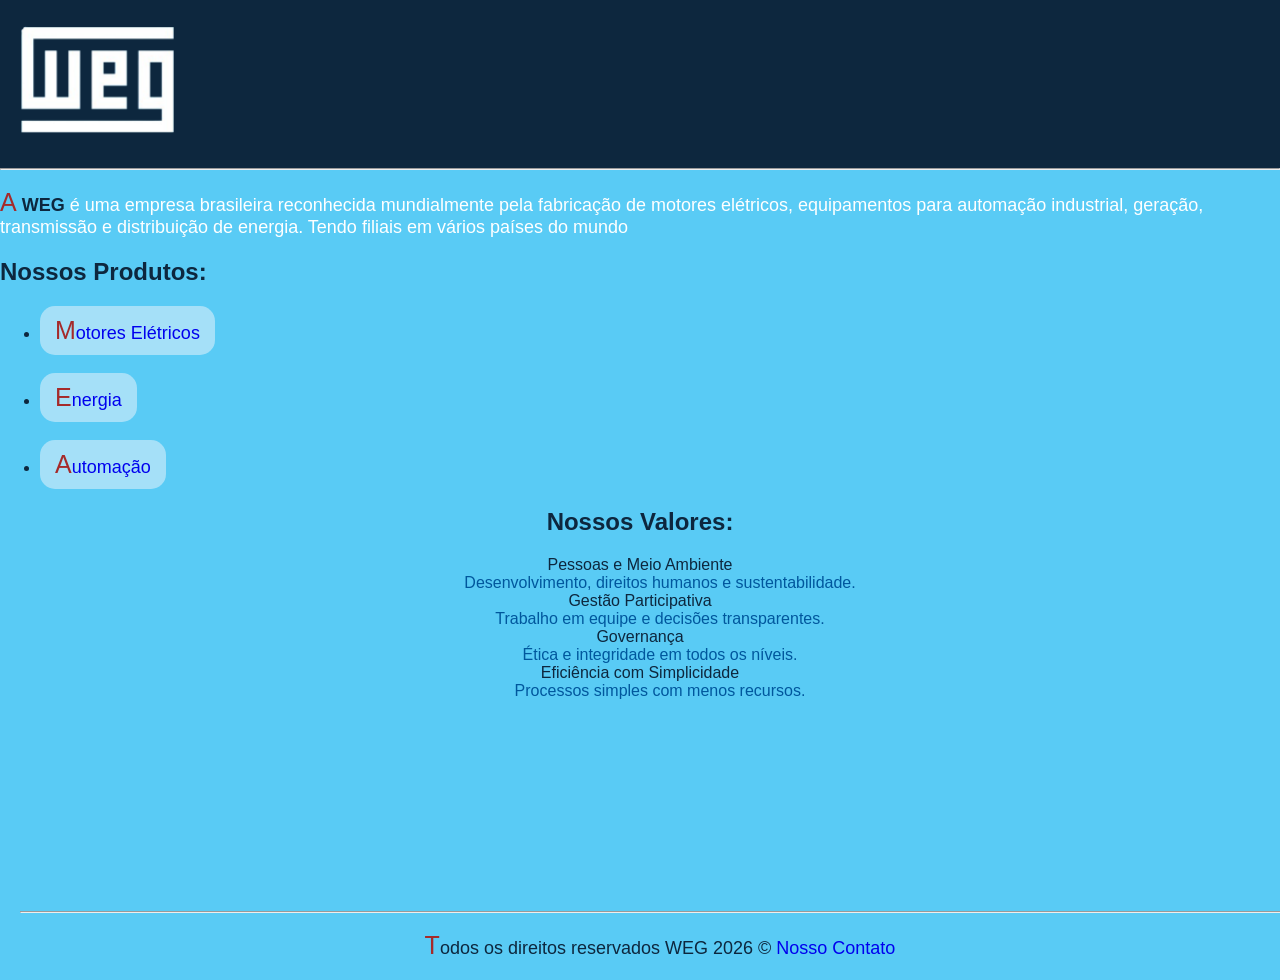
<file: index.html>
<!DOCTYPE html>
<html lang="en">
<head>
    <meta charset="UTF-8">
    <link rel="stylesheet" href="/css/style.css">
    <meta name="viewport" content="width=device-width, initial-scale=1.0">
    <title>WEG</title>
</head>
<body>
    <section>
        <header class="cabecalho">
            <img class="img-cabecalho" src="/img/wegwhite.png" alt="Cabeçalho com o logo para voltar ao inicio">
            <hr>
        </header>
    </section>

    <section class="Descricao-weg">
        <p>A <span>WEG</span> é uma empresa brasileira reconhecida mundialmente pela fabricação de motores elétricos, 
            equipamentos para automação industrial, geração, transmissão e distribuição de energia. 
            Tendo filiais em vários países do mundo</p>
        </section>

    <section class="links-produtos">
        <h2>Nossos Produtos:</h2>
            <ul>
                <li><p><a href="/paginas/motores.html">Motores Elétricos</a></p></li>

                <li><p><a href="/paginas/energia.html">Energia</a></p></li>

                <li><p><a href="/paginas/automacao.html">Automação</a></p></li>
            </ul>
    </section>

    <section class="valores-WEG">
        <h2>Nossos Valores:</h2>
        <dl>
            <dt>Pessoas e Meio Ambiente</dt>
            <dd>Desenvolvimento, direitos humanos e sustentabilidade.</dd>

            <dt>Gestão Participativa</dt>
            <dd>Trabalho em equipe e decisões transparentes.</dd>

            <dt>Governança</dt>
            <dd>Ética e integridade em todos os níveis.</dd>

            <dt>Eficiência com Simplicidade</dt>
            <dd>Processos simples com menos recursos.</dd>
        </dl>
    </section>
    
    <footer>
        <hr>
        <p>Todos os direitos reservados WEG 2026 © <a href="/paginas/contato.html">Nosso Contato</a></p>
    </footer>
</body>
</html>
</file>
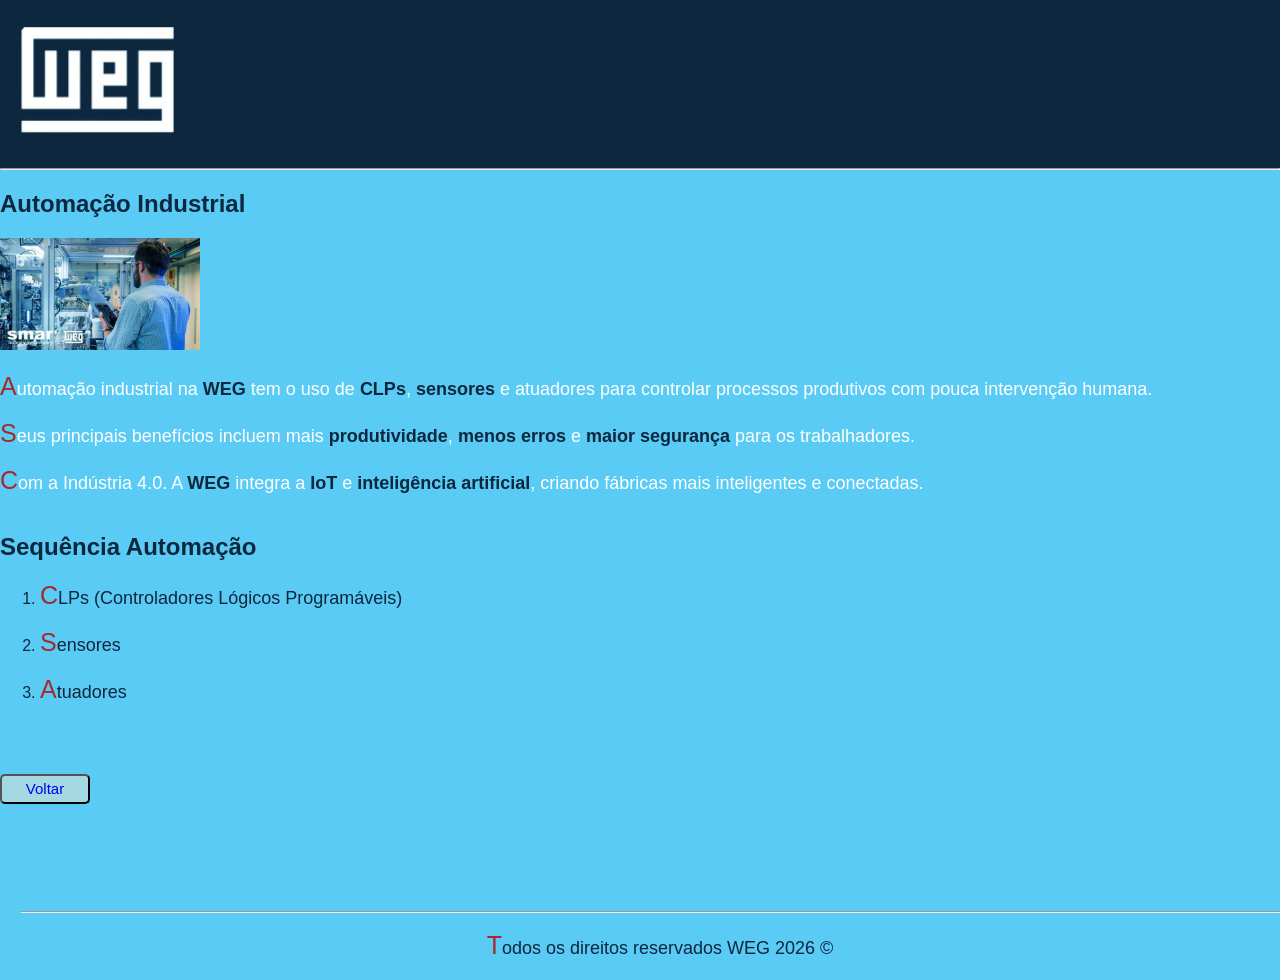
<file: paginas/automacao.html>
<!DOCTYPE html>
<html lang="en">
<head>
    <meta charset="UTF-8">
    <link rel="stylesheet" href="/css/style.css">
    <meta name="viewport" content="width=device-width, initial-scale=1.0">
    <title>Automação Industrial</title>
</head>
<body>
    <section>
        <header class="cabecalho">
            <a href="/index.html"><img src="/img/wegwhite.png" alt="Cabeçalho com o logo para voltar ao inicio"></a>
            <hr>
        </header>
    </section>
   
    <section>
        <h1>Automação Industrial</h1>
        <img src="/img/automacaoweg.png" alt="Uma imagem ilustrativa da automação na WEG">
    </section>

    <section>
        <p>Automação industrial na <span>WEG</span> tem o uso de <span>CLPs</span>, <span>sensores</span> e atuadores
            para controlar processos produtivos com pouca intervenção humana.</p>
        <p>Seus principais benefícios incluem mais <span>produtividade</span>, <span>menos erros</span> e <span>maior 
            segurança</span> para os trabalhadores.</p>
        <p>Com a Indústria 4.0. A <span>WEG</span> integra a <span>IoT</span> e <span>inteligência artificial</span>, 
            criando fábricas mais inteligentes e conectadas.</p>
    </section>
    <br>
    <section>
        <h2>Sequência Automação</h2>
        <ol>
            <li><p>CLPs (Controladores Lógicos Programáveis)</p></li>
            <li><p>Sensores</p></li>
            <li><p>Atuadores</p></li>
        </ol>
    </section>
    
    <section>
        <br>
        <br>
        <br>
        <button><a href="/index.html">Voltar</a></button>
    </section>
    
    <footer>
        <hr>
        <p>Todos os direitos reservados WEG 2026 ©</p>
    </footer>
</body>
</html>
</file>
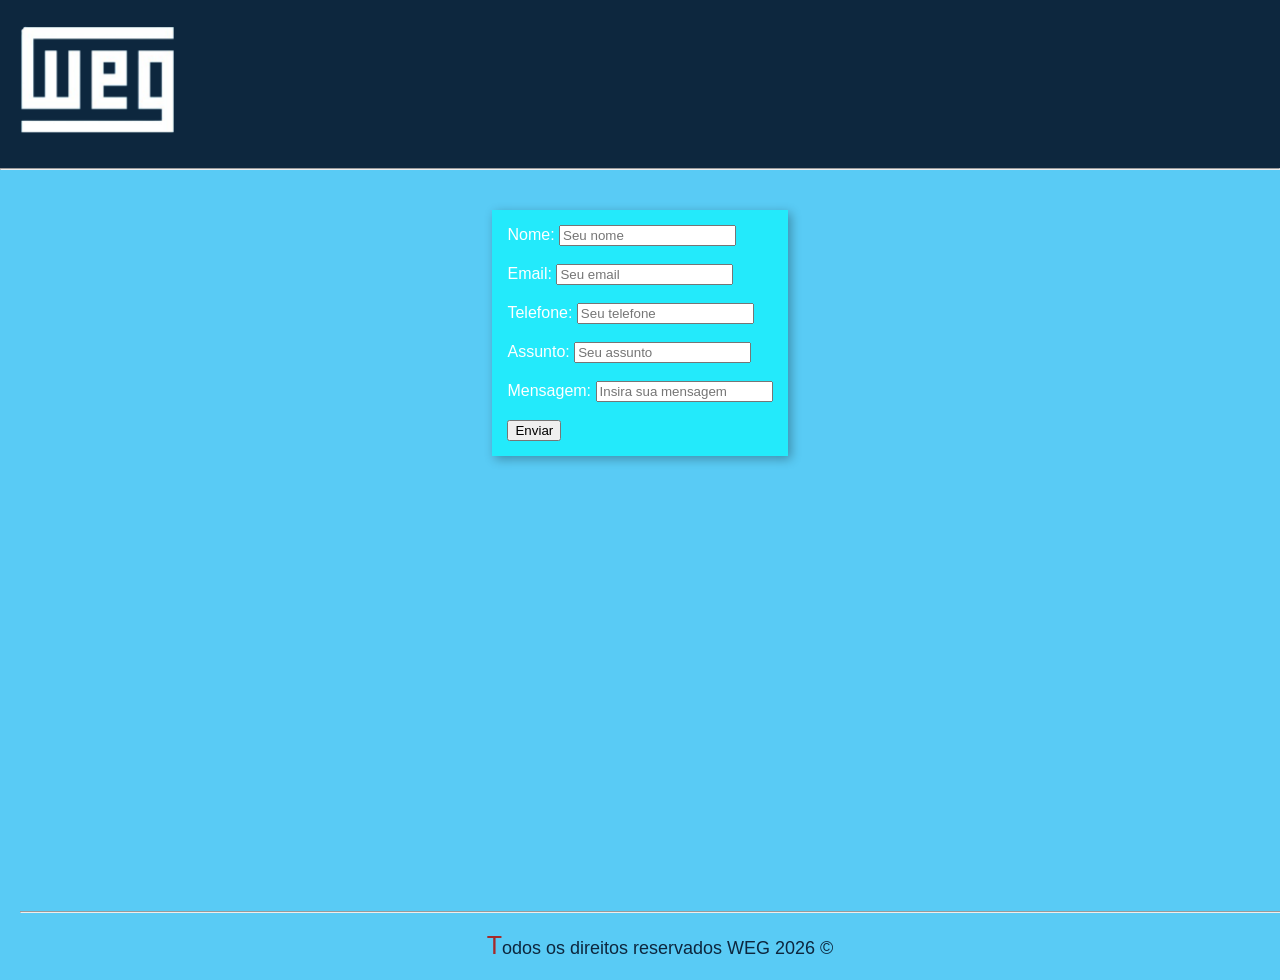
<file: paginas/contato.html>
<!DOCTYPE html>
<html lang="en">
<head>
    <meta charset="UTF-8">
    <link rel="stylesheet" href="/css/style.css">
    <meta name="viewport" content="width=device-width, initial-scale=1.0">
    <title>Nosso contato</title>
</head>
<body>
    <section>
        <header class="cabecalho">
            <a href="/index.html"><img src="/img/wegwhite.png" alt="Cabeçalho com o logo para voltar ao inicio"></a>
            <hr>
        </header>
    </section>

    <section>
        <form action="/index.html" method="get">
            <div>
                <label for="nome">Nome:</label>
                <input required placeholder="Seu nome" type="text" name="nome" id="nome">
            </div>

            <br>

            <div>
                <label for="email">Email:</label>
                <input required placeholder="Seu email" type="email" name="email" id="email">
            </div>

            <br>

            <div>
                <label for="telefone">Telefone:</label>
                <input required placeholder="Seu telefone" type="text" name="telefone" id="telefone">
            </div>

            <br>

            <div>
                <label for="assunto">Assunto:</label>
                <input required placeholder="Seu assunto" type="text" name="assunto" id="assunto">
            </div>
            
            <br>

            <div>
                <label for="mensagem">Mensagem:</label>
                <input required placeholder="Insira sua mensagem" type="text" name="mensagem" id="mensagem">
    
            </div>
    
            <br>

            <div>
                <input type="submit" value="Enviar">
            </div>
        </form>
    </section>

    <footer>
        <hr>
        <p>Todos os direitos reservados WEG 2026 ©</p>
    </footer>
</body>
</html>
</file>
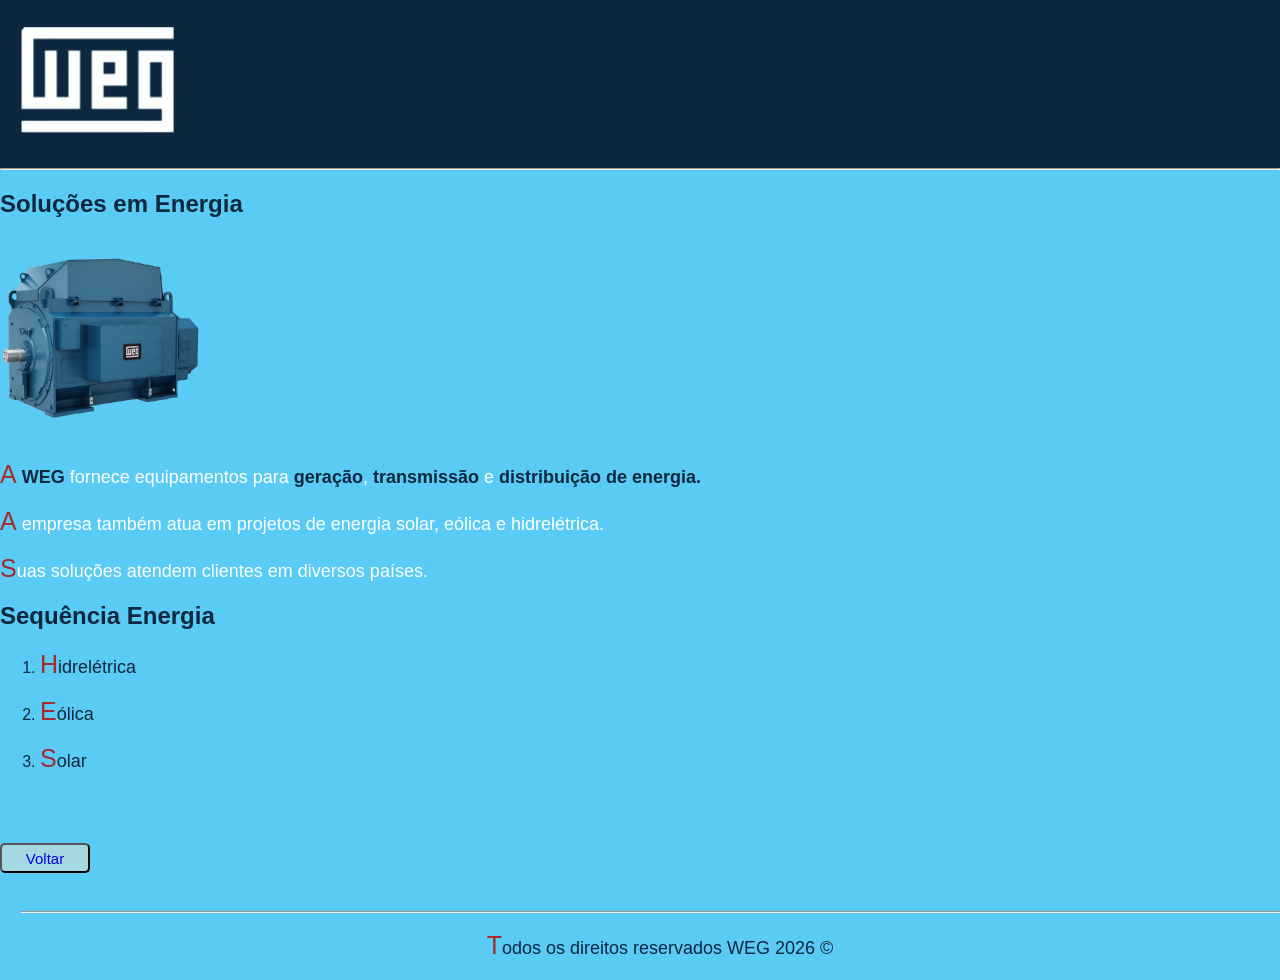
<file: paginas/energia.html>
<!DOCTYPE html>
<html lang="en">
<head>
    <meta charset="UTF-8">
    <link rel="stylesheet" href="/css/style.css">
    <meta name="viewport" content="width=device-width, initial-scale=1.0">
    <title>Soluções em Energia</title>
</head>
<body>
    <section>
        <header class="cabecalho">
            <a href="/index.html"><img src="/img/wegwhite.png" alt="Cabeçalho com o logo para voltar ao inicio"></a>
            <hr>
        </header>
    </section>
   
    <section>
        <h1>Soluções em Energia</h1>
        <img src="/img/energiaweg.png" alt="Uma imagem ilustrativa dos geradores de energia WEG">
    </section>

    <section>
        <p>A <span>WEG</span> fornece equipamentos para <span>geração</span>, <span>transmissão</span> e 
            <span>distribuição de energia.</span></p>
        <p>A empresa também atua em projetos de energia solar, eólica e hidrelétrica.</p>
        <p>Suas soluções atendem clientes em diversos países.</p>
    </section>

    <section>
        <h2>Sequência Energia</h2>
        <ol>
            <li><p>Hidrelétrica</p></li>
            <li><p>Eólica</p></li>
            <li><p>Solar</p></li>
        </ol>
    </section>

    <section>
        <br>
        <br>
        <br>
        <button><a href="/index.html">Voltar</a></button>
    </section>
    
    <footer>
        <hr>
        <p>Todos os direitos reservados WEG 2026 ©</p>
    </footer>
</body>
</html>
</file>
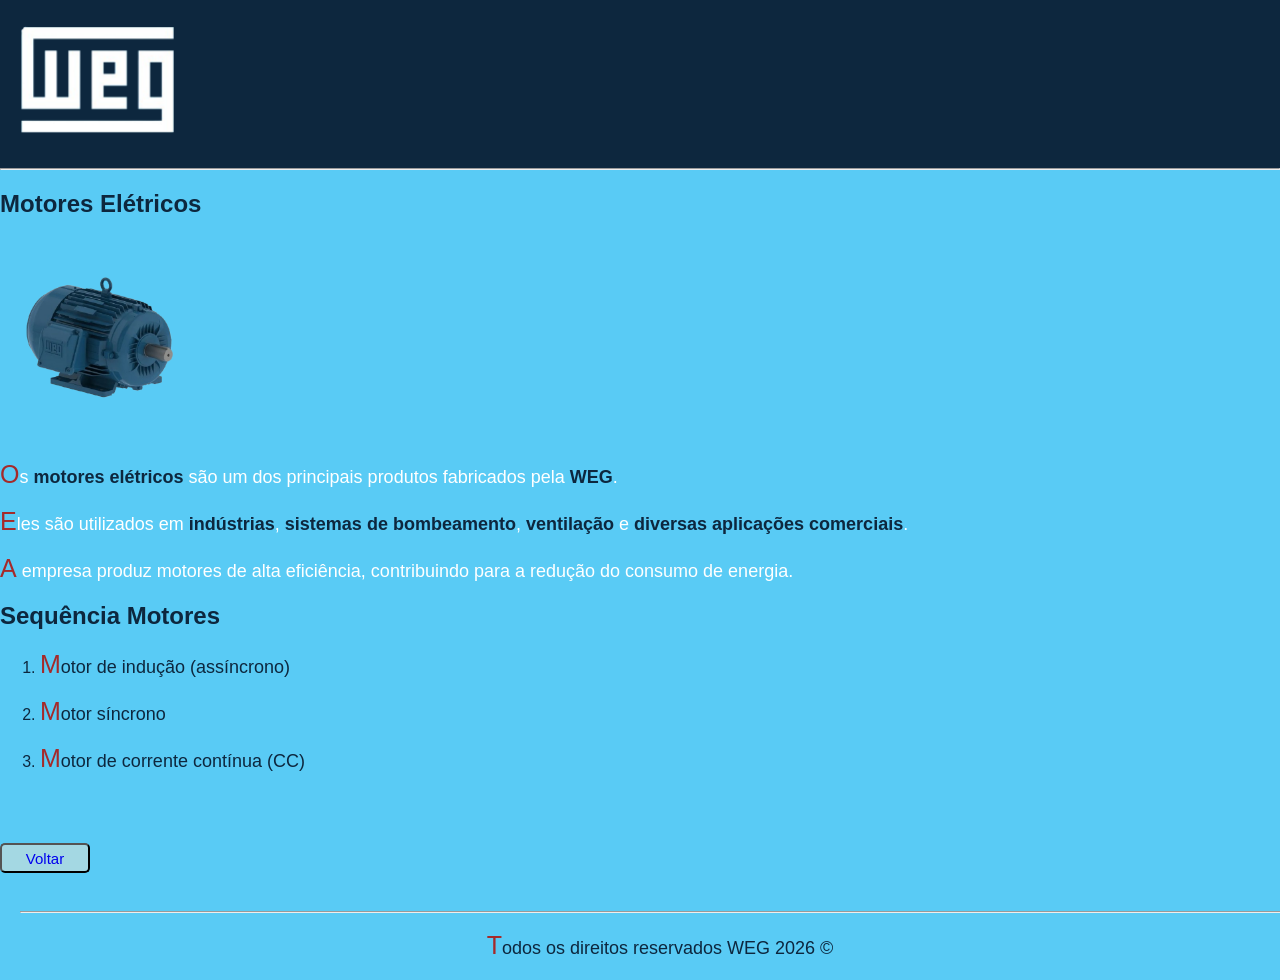
<file: paginas/motores.html>
<!DOCTYPE html>
<html lang="en">
<head>
    <meta charset="UTF-8">
    <link rel="stylesheet" href="/css/style.css">
    <meta name="viewport" content="width=device-width, initial-scale=1.0">
    <title>Motores Elétricos</title>
</head>
<body>
    <section>
        <header class="cabecalho">
            <a href="/index.html"><img src="/img/wegwhite.png" alt="Cabeçalho com o logo para voltar ao inicio"></a>
            <hr>
        </header>
    </section>
    
    <section>
        <h1>Motores Elétricos</h1>    
        <img src="/img/motorweg.png" alt="Uma foto ilustrativa dos motores da WEG">
    </section>

    <section>
        <p>Os <span>motores elétricos</span> são um dos principais produtos fabricados pela <span>WEG</span>.</p>
        <p>Eles são utilizados em <span>indústrias</span>, <span>sistemas de bombeamento</span>, 
            <span>ventilação</span> e <span>diversas aplicações comerciais</span>.</p>
        <p>A empresa produz motores de alta eficiência, contribuindo 
            para a redução do consumo de energia.</p>
    </section>
    
    <section>
        <h2>Sequência Motores</h2>
        <ol>
            <li><p>Motor de indução (assíncrono)</p></li>
            <li><p>Motor síncrono</p></li>
            <li><p>Motor de corrente contínua (CC)</p></li>
        </ol>
    </section>

    <section>
        <br>
        <br>
        <br>
        <button><a href="/index.html">Voltar</a></button>
    </section>

    <footer>
        <hr>
        <p>Todos os direitos reservados WEG 2026 ©</p>
    </footer>
</body>
</html>
</file>
<file: css/style.css>
body {
    font-family: Arial, Helvetica, sans-serif;
    background-color: #00b0f0a6;
    color: #ffffff;
    min-height: 100vh;
    position: relative;    
    margin: 0px;
    padding: 0px;
    padding-bottom: 80px;
}

footer {
    position: absolute;
    bottom: 0;
    left: 0;
    width: 100%;
    text-align: center;
    padding: 20px;
    color: #0D273E;
}

h1 {
    color: #0D273E;
}

.cabecalho {
    background-color: #0D273E;
    display: block;
    text-align: left;
    flex-direction: column;
    justify-content: center;
    align-items: center;
    transition: all 0.3 ease;
}

body {
    font: 1.5rem;
}

h2 {
    color: #0D273E;
}

p {
    font-size: 18px;
    padding: auto;
    margin-bottom: auto;
}

img {
    display: inline;
    width: 200px;
    height: auto;
    margin-top: auto;
    margin-bottom: auto;
}

a {
    text-decoration: none;
    transition: color 0.5s ease;
}

a:hover {
    color: red;
    text-decoration: underline;
}

span {
    color: #0D273E;
    font-weight: bold;
}

.links-produtos {
    margin-left: auto;
    display: block;
}

.links-produtos p {
    background-color: #d5edfa9d;
    width: 100px;
    height: auto;
    border-radius: 15px;
    padding: 10px 15px;
    margin-bottom: 10px;
    width: fit-content;
    transition: all 0.3 ease;
}

p::first-letter {
    font-size: 25px;
    color: brown;
}

ul, ol, dt {
    color: #0D273E;
}

dd {
    color: #00579D;
}

form {
    background-color: rgba(0, 255, 255, 0.6);
    width: fit-content;
    padding: 15px;
    border-radius: 0px;
    box-shadow: 3px 3px 10px rgba(0, 0, 0, 0.3);
    margin: 40px auto;
    transition: all 0.3 ease;
}

form:hover {
    background-color: rgba(0, 255, 255, 0.342); 
    
    box-shadow: 6px 6px 20px rgba(0, 0, 0, 0.4); 
}

.links-produtos p:hover {
    box-shadow: 6px 6px 20px rgba(0, 0, 0, 0.4); 
}

.valores-WEG {
    text-align: center;
}

.cabecalho:hover {
    box-shadow: 6px 6px 20px rgba(0, 0, 0, 0.4); 
}

button {
    display: inline;
    width: 90px;
    height: 30px;
    border-radius: 5px;
    margin-top: auto;
    margin-bottom: auto;
    background-color: #A4D8E3;
    font-size: 15px;
    transition: all 0.3 ease;
}

button:hover {
    background-color: #00569d91; 
    
    box-shadow: 6px 6px 20px rgba(0, 0, 0, 0.4); 
}
</file>
